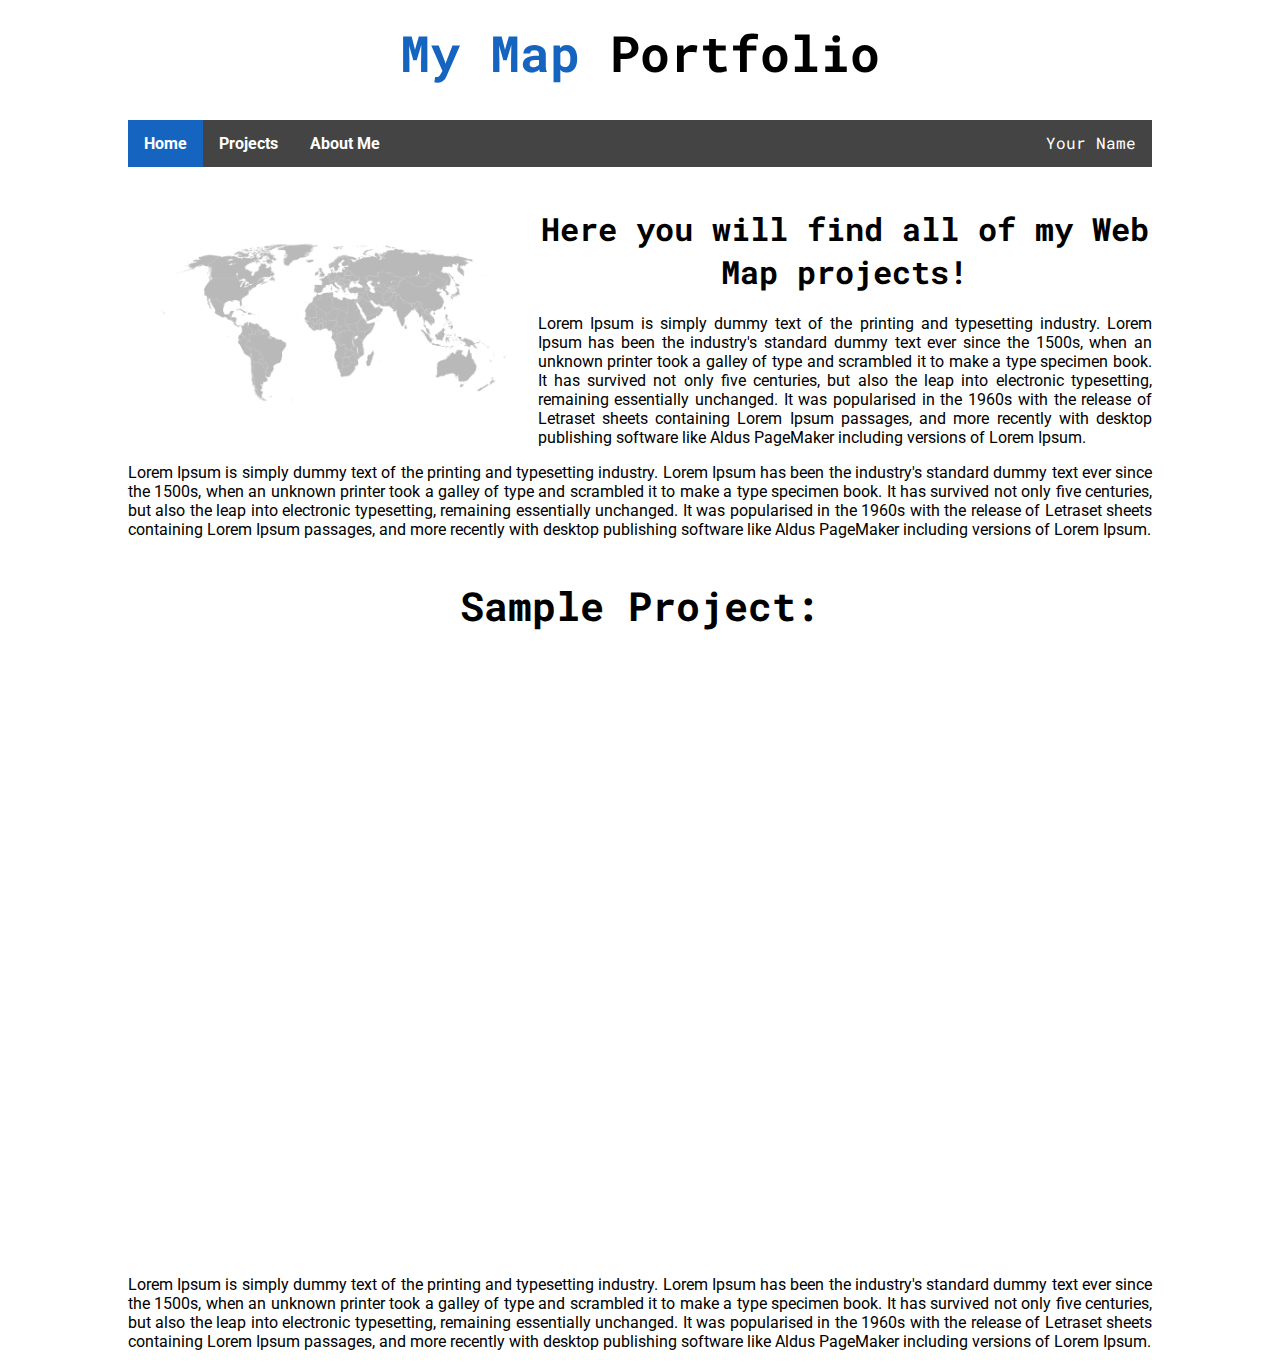
<file: index.html>
<!DOCTYPE html>

<html>

<head>
    <title>Portfolio template</title>
    <meta charset="UTF-8">
    <!-- style sheet -->
    <link rel="stylesheet" type="text/css" href="style.css">
    <!-- google fonts -->
    <link href="https://fonts.googleapis.com/css?family=Roboto+Mono|Roboto:300" rel="stylesheet">
    <!-- mapbox.js links for webmap-->
    <script src='https://api.mapbox.com/mapbox.js/v3.1.1/mapbox.js'></script>
    <link href='https://api.mapbox.com/mapbox.js/v3.1.1/mapbox.css' rel='stylesheet' />
    <!-- heatmap script & jquery-->
    <script src='https://api.mapbox.com/mapbox.js/plugins/leaflet-heat/v0.1.3/leaflet-heat.js'></script>
    <!-- cities geojson -->
    <script src="assets/geojson.js"></script>
</head>

<body>
    <h1 id="page_title"><span id="main_title">My Map</span> Portfolio</h1>
    <ul>
        <li><a class="active" href="index.html">Home</a></li>
        <li class="dropdown"><a href="javascript:void(0)" class="dropbtn">Projects</a>
            <div class="dropdown-content">
                <a href="project1.html">Project 1</a>
                <a href="project2.html">Project 2</a>
            </div>
        </li>
        <li><a href="about.html">About Me</a></li>
        <li style="float:right; padding: 12px 16px; font-family: 'Roboto Mono', monospace; color: white;">Your Name</li>
    </ul>
    <img src="assets/BlankWorldMap.png" id="world_image">
    <h1 id="semi_title"><strong>Here you will find all of my Web Map projects!</strong></h1>
    <p> Lorem Ipsum is simply dummy text of the printing and typesetting industry. Lorem Ipsum has been the industry's standard dummy text ever since the 1500s, when an unknown printer took a galley of type and scrambled it to make a type specimen book. It has survived not only five centuries, but also the leap into electronic typesetting, remaining essentially unchanged. It was popularised in the 1960s with the release of Letraset sheets containing Lorem Ipsum passages, and more recently with desktop publishing software like Aldus PageMaker including versions of Lorem Ipsum.<br></p>
    <p> Lorem Ipsum is simply dummy text of the printing and typesetting industry. Lorem Ipsum has been the industry's standard dummy text ever since the 1500s, when an unknown printer took a galley of type and scrambled it to make a type specimen book. It has survived not only five centuries, but also the leap into electronic typesetting, remaining essentially unchanged. It was popularised in the 1960s with the release of Letraset sheets containing Lorem Ipsum passages, and more recently with desktop publishing software like Aldus PageMaker including versions of Lorem Ipsum.</p>
    <h1 id="semi_title" style="font-size: 40px; margin-top: 40px;"> Sample Project:</h1>

    <div id='map'></div>
    <script>
        // YOU NEED THIS TOKEN TO ACCESS THE MAPBOX API
        L.mapbox.accessToken = 'pk.eyJ1IjoiYnJpYW50ZmEiLCJhIjoiY2oycXJkYXZ1MDAwejJxbzd5d3BkYnZwYyJ9.Xluun3A4EHAaiUUC9Y-HGA';
        
        // THIS CODE CREATES OUR MAP OBJECT
        var map = L.mapbox.map('map', 'mapbox.streets')
            // '.setView' positions where you are looking in the map
            // how to use: ([x, y], zoom level);
            .setView([29.191, -109.7659], 5);

        // GEOJSON AND HEATMAP LAYERS
        var myLayer = L.mapbox.featureLayer(),
            // heatmap layer created
            heat = L.heatLayer(cities_coord, {
                maxZoom: 6, // zoom level of webmap
                radius: 50, // radius of heat produced at point
                blur: 54 
            });

        // THIS CODE ADDS POPUPS TO GEOJSON MARKERS using HTML + CSS
        // this function is triggered when the layer is added to the map
        myLayer.on('layeradd', function(e) {
            var marker = e.layer,
                feature = marker.feature;

            // Create custom popup content
            // this can be easily modified to include pictures, video, etc
            // to modify text and formatting in the popup we use css code
            var popupContent = '<p style="text-align: center"><strong>' + feature.properties.city + '</strong><br>' + feature.properties.country + '</p>';

            // http://leafletjs.com/reference.html#popup
            marker.bindPopup(popupContent, {
                closeButton: true, // close button available in popup
                minWidth: 80 // minimum width of the popup in pixels
            });
        });
        // add geaojson data to 'myLayer'
        myLayer.setGeoJSON(cities);

        // your basemaps referenced in the 'baseLayers' variable
        // we store them in variables
        var streets = L.mapbox.tileLayer('mapbox.streets').addTo(map),
            light = L.mapbox.tileLayer('mapbox.light'),
            dark = L.mapbox.tileLayer('mapbox.dark'),
            satelite = L.mapbox.tileLayer('mapbox.satellite');

        // Include like this -> 'Name': variable where layer is stored
        var baseLayers = {
            'Mapbox Streets': streets,
            'Mapbox Light': light,
            'Mapbox Dark': dark,
            'Mapbox Satelite': satelite
        };

        // geojson & Heatmap overlays are included here
        // as 'overlays' they can be 'checked' on or off the map
        // add like this -> "Name": variable where layer is stored
        // .addTo(map) makes the boxes checked when we start the map
        var overlays = {
            "Cities": myLayer.addTo(map),
            "Cities Heat": heat.addTo(map)
        };

        // add base and feature layers to control widget web map
        L.control.layers(baseLayers, overlays).addTo(map);
    </script>

    <p> Lorem Ipsum is simply dummy text of the printing and typesetting industry. Lorem Ipsum has been the industry's standard dummy text ever since the 1500s, when an unknown printer took a galley of type and scrambled it to make a type specimen book. It has survived not only five centuries, but also the leap into electronic typesetting, remaining essentially unchanged. It was popularised in the 1960s with the release of Letraset sheets containing Lorem Ipsum passages, and more recently with desktop publishing software like Aldus PageMaker including versions of Lorem Ipsum.</p>
</body>

</html>
</file>
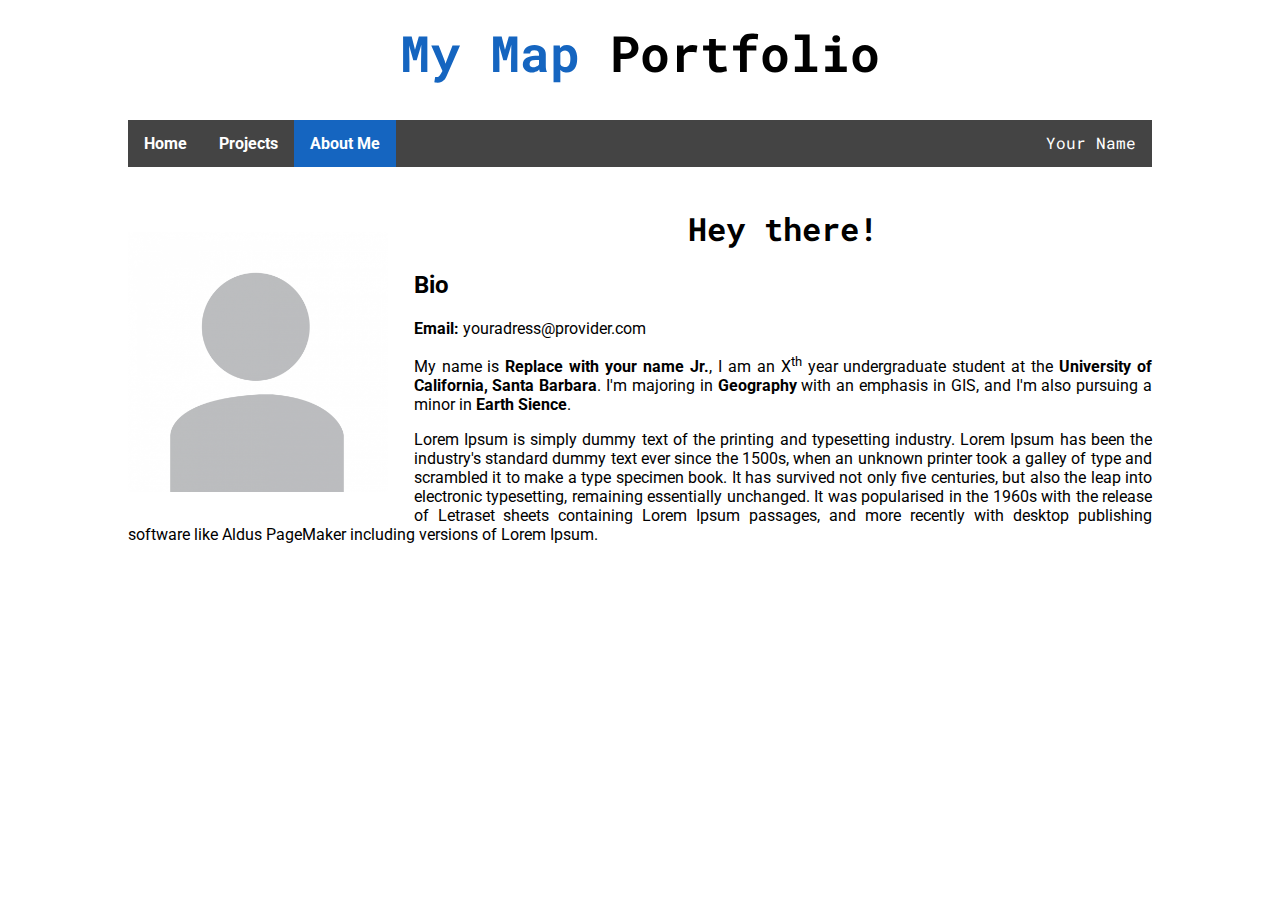
<file: about.html>
<!DOCTYPE html>

 <html>
  <head>
    <title></title>
    <link rel="stylesheet" type="text/css" href="style.css">
    <link href="https://fonts.googleapis.com/css?family=Roboto+Mono|Roboto:300" rel="stylesheet">
</head>

<body>
    <h1 id="page_title"><span id="main_title">My Map</span> Portfolio</h1>
    <ul>
        <li><a href="index.html">Home</a></li>
        <li class="dropdown"><a href="javascript:void(0)" class="dropbtn">Projects</a>
            <div class="dropdown-content">
                <a href="project1.html">Project 1</a>
                <a href="project2.html">Project 2</a>
            </div>
        </li>
        <li><a class="active" href="about.html">About Me</a></li>
        <li style="float:right; padding: 12px 16px; font-family: 'Roboto Mono', monospace; color: white;">Your Name</li>
    </ul>

    <img src="assets/generic.png" id="me_image">
    <h1 id="semi_title"><strong>Hey there!</strong></h1>
    <h2>Bio</h2>
    <p><strong>Email:</strong> youradress@provider.com</p>
    <p> My name is <strong>Replace with your name Jr.</strong>, I am an X<sup>th</sup> year undergraduate student at the <strong>University of California, Santa Barbara</strong>. I'm majoring in <strong>Geography</strong> with an emphasis in GIS, and I'm also pursuing a minor in <strong>Earth Sience</strong>.<br></p>
    <p>Lorem Ipsum is simply dummy text of the printing and typesetting industry. Lorem Ipsum has been the industry's standard dummy text ever since the 1500s, when an unknown printer took a galley of type and scrambled it to make a type specimen book. It has survived not only five centuries, but also the leap into electronic typesetting, remaining essentially unchanged. It was popularised in the 1960s with the release of Letraset sheets containing Lorem Ipsum passages, and more recently with desktop publishing software like Aldus PageMaker including versions of Lorem Ipsum.</p>
</body>
</html>
</file>
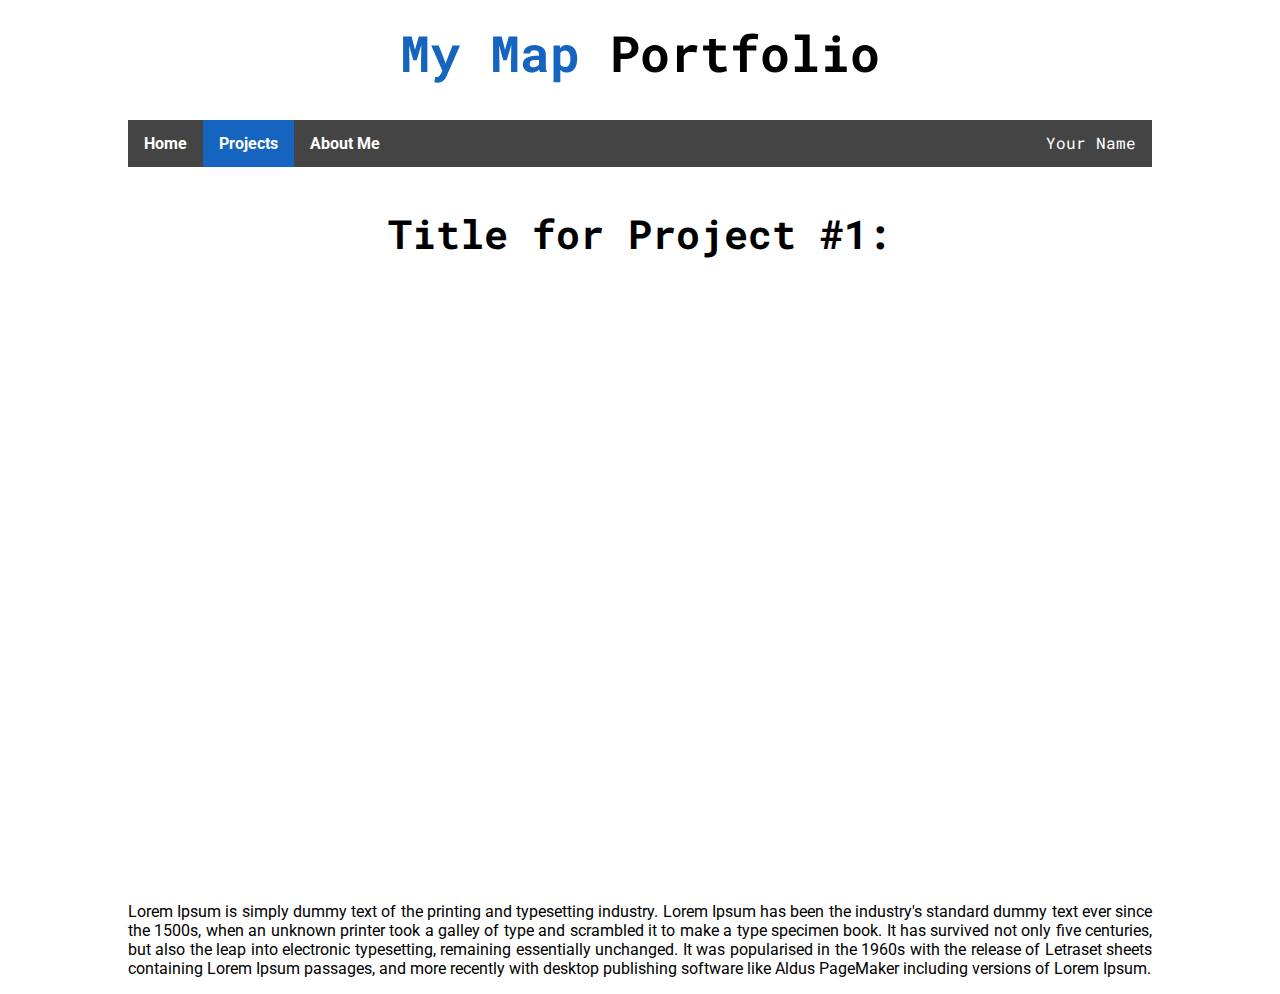
<file: project1.html>
<!DOCTYPE html>

 <html>
  <head>
    <title></title>
    <meta charset="UTF-8">
    <!-- style sheets -->
    <link rel="stylesheet" type="text/css" href="style.css">
    <link href="https://fonts.googleapis.com/css?family=Roboto+Mono|Roboto:300" rel="stylesheet">

    <script src='https://api.mapbox.com/mapbox.js/v3.1.1/mapbox.js'></script>
    <link href='https://api.mapbox.com/mapbox.js/v3.1.1/mapbox.css' rel='stylesheet' />
</head>

<body>
    <h1 id="page_title"><span id="main_title">My Map</span> Portfolio</h1>
    <ul>
        <li><a href="index.html">Home</a></li>
        <li class="dropdown"><a href="javascript:void(0)" class="dropbtn" id="drop_active">Projects</a>
            <div class="dropdown-content">
                <a href="project1.html">Project 1</a>
                <a href="project2.html">Project 2</a>
            </div>
        </li>
        <li><a href="about.html">About Me</a></li>
        <li style="float:right; padding: 12px 16px; font-family: 'Roboto Mono', monospace; color: white;">Your Name</li>
    </ul>

    <h1 id="semi_title" style="font-size: 40px; margin-top: 40px;"> Title for Project #1:</h1>
    <div id='map'></div>
    <script>
        L.mapbox.accessToken = 'pk.eyJ1IjoiYnJpYW50ZmEiLCJhIjoiY2oycXJkYXZ1MDAwejJxbzd5d3BkYnZwYyJ9.Xluun3A4EHAaiUUC9Y-HGA';
        var map = L.mapbox.map('map', 'mapbox.streets')
            .setView([50.536, 2.4558], 6);

        L.control.layers({
            'Mapbox Streets': L.mapbox.tileLayer('mapbox.streets').addTo(map),
            'Mapbox Light': L.mapbox.tileLayer('mapbox.light'),
            'Mapbox Dark': L.mapbox.tileLayer('mapbox.dark'),
            'Mapbox Satelite': L.mapbox.tileLayer('mapbox.satellite')
        }).addTo(map);

    </script>
    
    <p> Lorem Ipsum is simply dummy text of the printing and typesetting industry. Lorem Ipsum has been the industry's standard dummy text ever since the 1500s, when an unknown printer took a galley of type and scrambled it to make a type specimen book. It has survived not only five centuries, but also the leap into electronic typesetting, remaining essentially unchanged. It was popularised in the 1960s with the release of Letraset sheets containing Lorem Ipsum passages, and more recently with desktop publishing software like Aldus PageMaker including versions of Lorem Ipsum.</p>
</body>
</html>
</file>
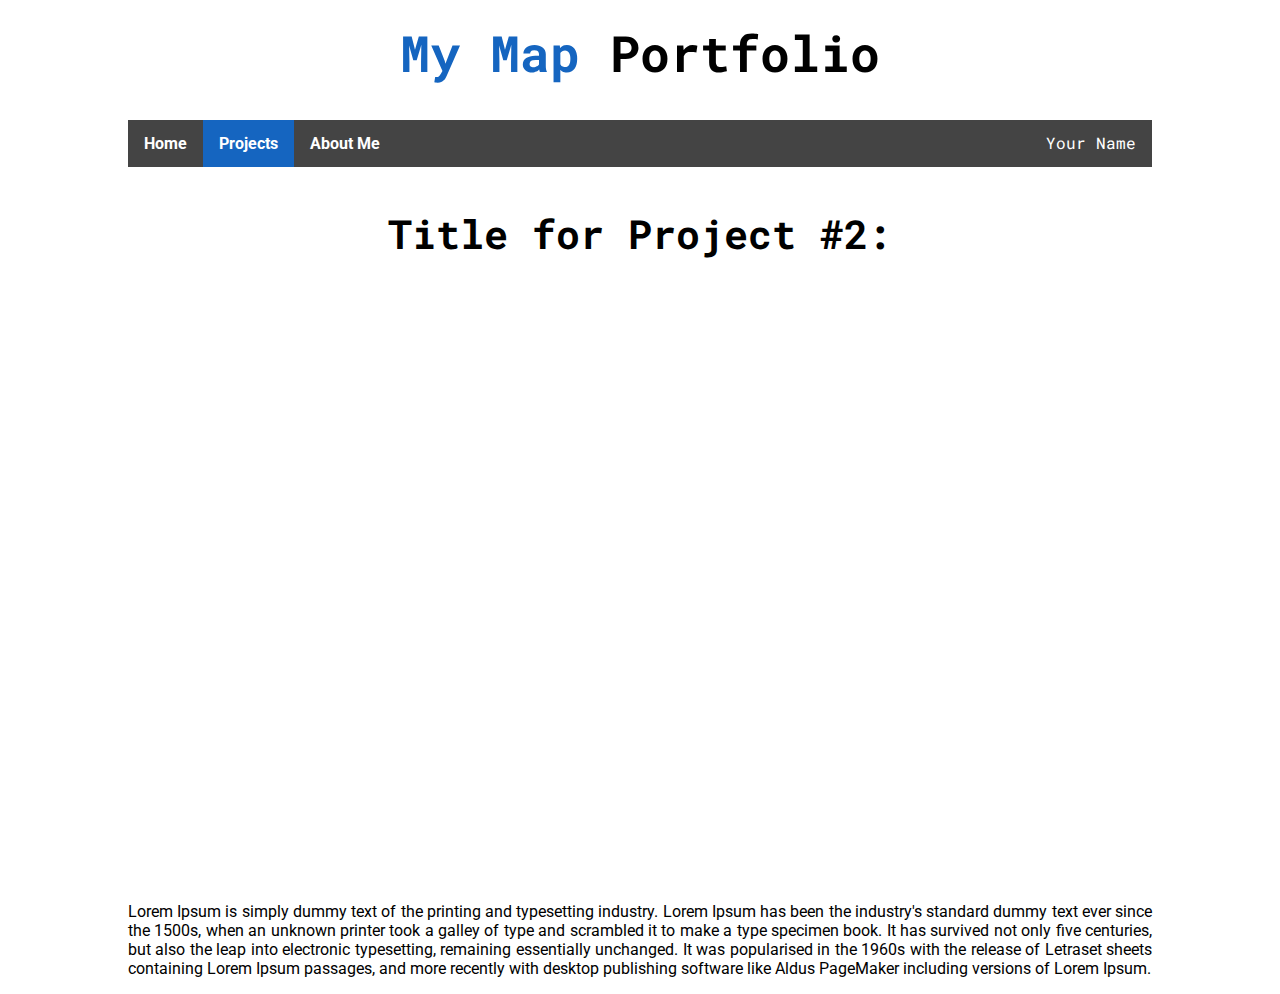
<file: project2.html>
<!DOCTYPE html>

 <html>
  <head>
    <title></title>
    <meta charset="UTF-8">
    <!-- style sheets -->
    <link rel="stylesheet" type="text/css" href="style.css">
    <link href="https://fonts.googleapis.com/css?family=Roboto+Mono|Roboto:300" rel="stylesheet">
    
     <script src='https://api.mapbox.com/mapbox.js/v3.1.1/mapbox.js'></script>
    <link href='https://api.mapbox.com/mapbox.js/v3.1.1/mapbox.css' rel='stylesheet' />
</head>

<body>
    <h1 id="page_title"><span id="main_title">My Map</span> Portfolio</h1>
    <ul>
        <li><a href="index.html">Home</a></li>
        <li class="dropdown"><a href="javascript:void(0)" class="dropbtn" id="drop_active">Projects</a>
            <div class="dropdown-content">
                <a href="project1.html">Project 1</a>
                <a href="project2.html">Project 2</a>
            </div>
        </li>
        <li><a href="about.html">About Me</a></li>
        <li style="float:right; padding: 12px 16px; font-family: 'Roboto Mono', monospace; color: white;">Your Name</li>
    </ul>

    <h1 id="semi_title" style="font-size: 40px; margin-top: 40px;"> Title for Project #2:</h1>
    <div id='map'></div>
    <script>
        L.mapbox.accessToken = 'pk.eyJ1IjoiYnJpYW50ZmEiLCJhIjoiY2oycXJkYXZ1MDAwejJxbzd5d3BkYnZwYyJ9.Xluun3A4EHAaiUUC9Y-HGA';
        var map = L.mapbox.map('map', 'mapbox.streets')
            .setView([-23.707, -46.5025], 10);

        L.control.layers({
            'Mapbox Streets': L.mapbox.tileLayer('mapbox.streets').addTo(map),
            'Mapbox Light': L.mapbox.tileLayer('mapbox.light'),
            'Mapbox Dark': L.mapbox.tileLayer('mapbox.dark'),
            'Mapbox Satelite': L.mapbox.tileLayer('mapbox.satellite')
        }).addTo(map);
    </script>
    
    <p> Lorem Ipsum is simply dummy text of the printing and typesetting industry. Lorem Ipsum has been the industry's standard dummy text ever since the 1500s, when an unknown printer took a galley of type and scrambled it to make a type specimen book. It has survived not only five centuries, but also the leap into electronic typesetting, remaining essentially unchanged. It was popularised in the 1960s with the release of Letraset sheets containing Lorem Ipsum passages, and more recently with desktop publishing software like Aldus PageMaker including versions of Lorem Ipsum.</p>
</body>
</html>
</file>
<file: style.css>
body {
    width: 80%;
    margin-left: auto;
    margin-right: auto;
    min-width: 800px;
    max-width: 1080px;
    font-family: 'Roboto', sans-serif;
}

ul {
    list-style-type: none;
    margin: 0;
    margin-bottom: 40px;
    padding: 0;
    overflow: hidden;
    background-color: #444;
}

li {
    float: left;
}

li a,
.dropbtn {
    display: inline-block;
    color: white;
    text-align: center;
    padding: 14px 16px;
    text-decoration: none;
}

li a:hover,
.dropdown:hover .dropbtn {
    background-color: #333;
}

li a.active {
    background-color: #1565C0;
    color: white;
}

li.dropdown {
    display: inline-block;
}

.dropdown-content {
    display: none;
    position: absolute;
    background-color: #f9f9f9;
    min-width: 160px;
    box-shadow: 0px 8px 16px 0px rgba(0, 0, 0, 0.2);
    z-index: 1;
}

.dropdown-content a {
    color: black;
    padding: 14px 16px;
    text-decoration: none;
    display: block;
    text-align: left;
}

.dropdown-content a:hover {
    background-color: #f1f1f1;
}

.dropdown:hover .dropdown-content {
    display: block;
}

a {
    color: #1565C0;
    font-weight: bold;
    text-decoration: none;
}

p {
    text-align: justify;
}

#drop_active {
    background-color: #1565C0;
}

#world_image {
    float: left;
    min-width: 150px;
    max-width: 400px;
    margin: 2.5%;
    display: block;
    width: 35%;
}

#me_image {
    float: left;
    max-width: 260px;
    margin: 2.5%;
    margin-left: 0%;
    display: block;
    width: 40%;
}

#page_title {
    margin-top: 20px;
    font-size: 50px;
    font-family: 'Roboto Mono', monospace;
    text-align: center;
}

#semi_title {
    font-family: 'Roboto Mono', monospace;
    text-align: center;
}

#main_title {
    color: #1565C0;
}

#map {
    width: 100%;
    margin-left: auto;
    margin-right: auto;
    height: 600px;
}
</file>
